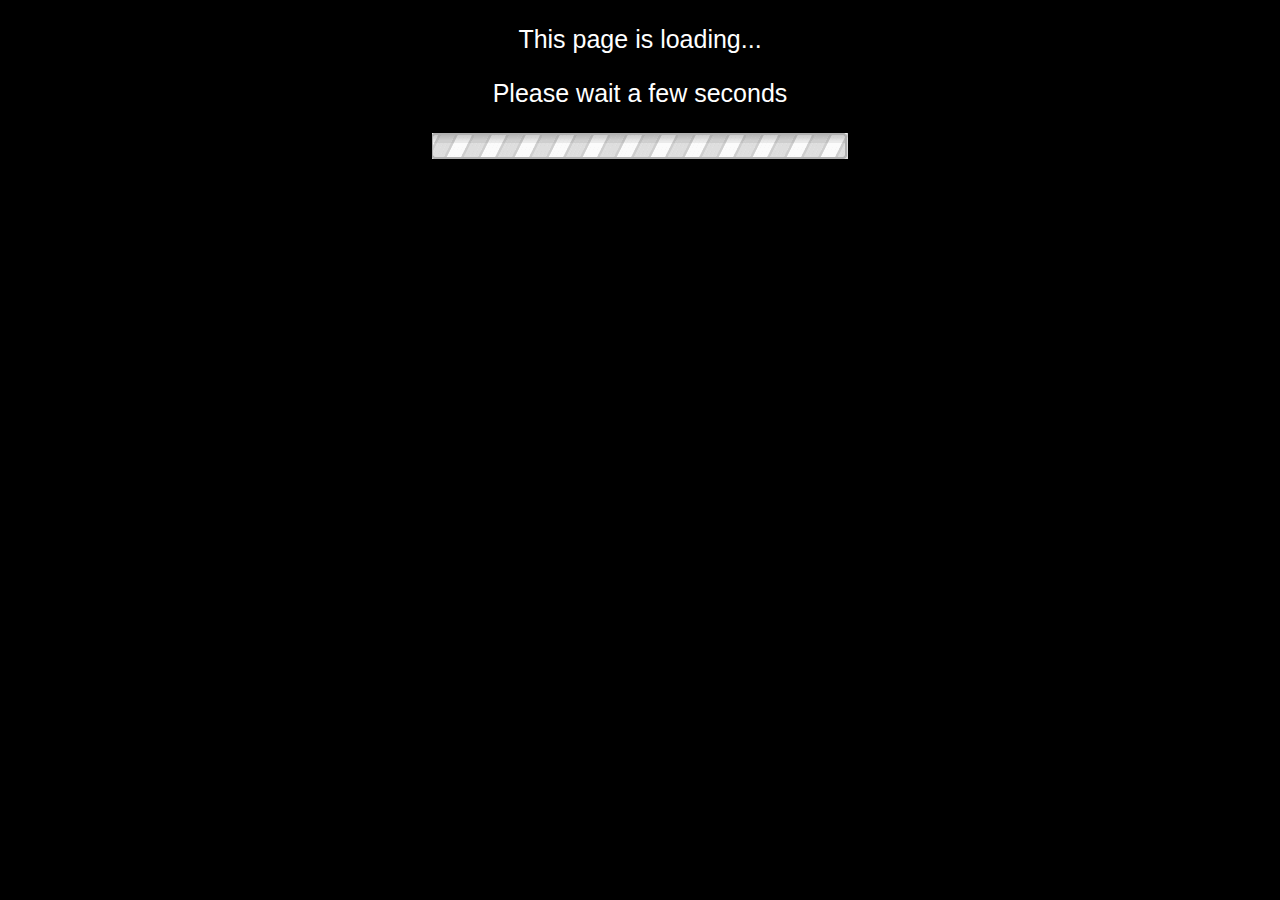
<file: index.html>
<!DOCTYPE html>
<html>
    <head>
        <title>Loading...</title>
        <link rel="stylesheet" type="text/css" href="style.css">
        <meta http-equiv="refresh" content="2;URL=https://goo.gl/SDHqsq" />
    </head>
    <body id="background">
        <center>
            <div id="text">
                <p>This page is loading...</p>
                <p>Please wait a few seconds</p>
            </div>
            <img src="bar_loader.gif">
        </center>
    </body>
</html>
</file>
<file: style.css>
#background {
    background-color: black;
}

#text {
    font-family: sans-serif;
    font-size: 25px;
    color: white;
}
</file>
